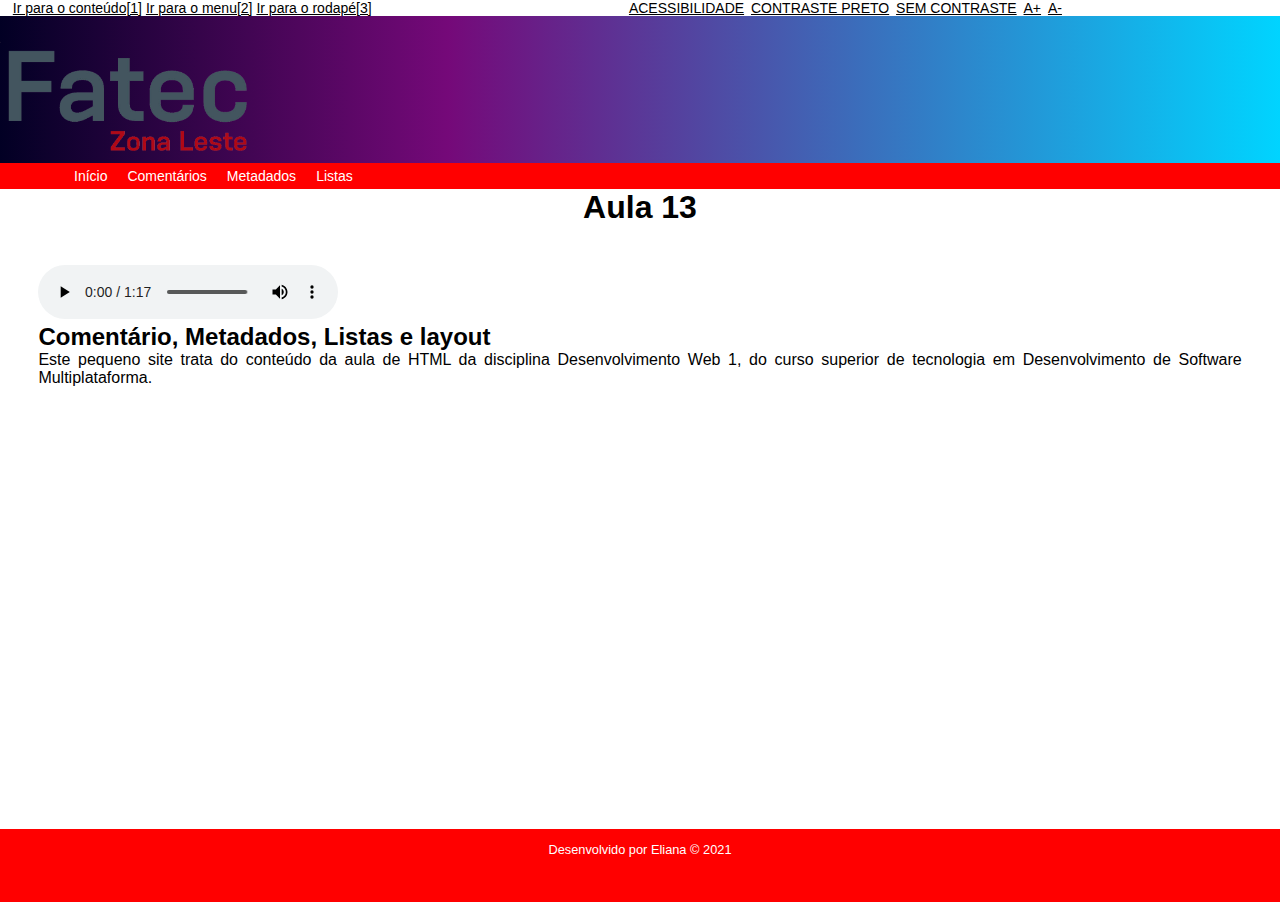
<file: index.html>
<!DOCTYPE html>
<html lang="pt-br">
<!--idioma princinpal da pagina-->

<head>
    <!-- Metadados  -->
    <meta charset="UTF-8">
    <meta http-equiv="X-UA-Compatible" content="IE=edge">
    <meta name="viewport" content="width=device-width, initial-scale=1.0">
    <meta name="description" content="Aula comentários, metadados,listas e layout">
    <meta name="keywords" content="HTML, Comentários,Listas ,Layout,elementos semanticos">
    <link rel="stylesheet" type="text/css" href="style.css">
    <link rel="icon" href="favicon.ico" type="image/x-icon">
    <meta name="author" content="Eliana">
    <title>Aula 5 </title>
</head>

<body>
    <header id="topo">
        <div id="acessibilidade">
            <ul id="atalhos">
                <li><a href="#conteudo" accesskey="1" title="Ir diretamente para o conteúdo">Ir para o conteúdo[1]</a>
                </li>
                <li><a href="#menu" accesskey="2" title="Ir diretamente para o menu">Ir para o menu[2]</a></li>
                <li><a href="#rodape" accesskey="3" title="Ir diretamente para o rodapé">Ir para o rodapé[3]</a></li>

                <li id="pgacess"><a href="acessibilidade.html"
                        title="Ir para a página de acessibilidade ">ACESSIBILIDADE</a></li>
                <li class="contraste"><a href="javascrpit:void(0);" id="contraste">CONTRASTE PRETO</a></li>
                <li class="contraste"><a href="javascrpit:void(0);" id="sem contraste">SEM CONTRASTE</a></li>
                <li class="fonte"><a href="javascrpit:void(0);" id="aumentar">A+</a></li>
                <li class="fonte"><a href="javascrpit:void(0);" id="diminuir">A-</a></li>
            </ul>
        </div>
        <img id="logo" src="imagem/FATEC_ZONA_LESTE.png"
            alt="imagem com a palavra fatec em cinza e a expressao Zona leste em vermelho">
        <nav>
            <label for="bt_menu"><img src="imagem/ffffffffffffffff.png" alt="menu"></label>
            <input type="checkbox" id="bt_menu">
            <ul id="menu">
                <li><a href="index.html">Início</a></li>
                <li><a href="comentarios.html">Comentários</a></li>
                <li><a href="metadados.html">Metadados</a></li>
                <li><a href="javascript:void(0);">Listas</a>
                    <!--poderia colocar "#"-->

                    <ul id="menu">
                        <li><a href="lista_ordenada.html">Lista Ordenada</a></li>
                        <li><a href="lista_nao_ordenada.html">Lista não ordenada</a></li>
                        <li><a href="layout.html">Layout</a></li>
                        <li><a href="contato2.html">Contato</a></li>
                    </ul>
            </ul>

        </nav>
        <div vw class="enabled">
            <div vw-access-button class="active"></div>
            <div vw-plugin-wrapper>
                <div class="vw-plugin-top-wrapper"></div>
            </div>
        </div>
        <script src="https://vlibras.gov.br/app/vlibras-plugin.js"></script>
        <script>
            new window.VLibras.Widget('https://vlibras.gov.br/app');
        </script>
    </header>
    <main id="conteudo">
        <!-- <main id="principal"> -->
        <!--Conteúdo principal da página-->
        <h1 id="esp">Aula 13</h1>
        <section>
            <audio controls>
                <source src="audio/index.mp4" type="audio/mp3">
                Este navegador não suporta o elemento audio ou o formato de arquivo utilizado.
            </audio>
            <h2>Comentário, Metadados, Listas e layout</h2>
            <p>Este pequeno site trata do conteúdo da aula de HTML da disciplina Desenvolvimento Web 1, do curso
                superior de tecnologia em Desenvolvimento de Software Multiplataforma.</p>

            <iframe src="https://www.youtube.com/embed/jl7Ay0U2Jhw" title="YouTube video player" frameborder="0"
                allow="accelerometer; autoplay; clipboard-write; encrypted-media; gyroscope; picture-in-picture"
                allowfullscreen></iframe>
        </section>
    </main>
    <footer id="rodape">
        <!--Rodapé da pagina-->
        <p>Desenvolvido por Eliana &copy; 2021</p>
    </footer>

</body>

</html>
</file>
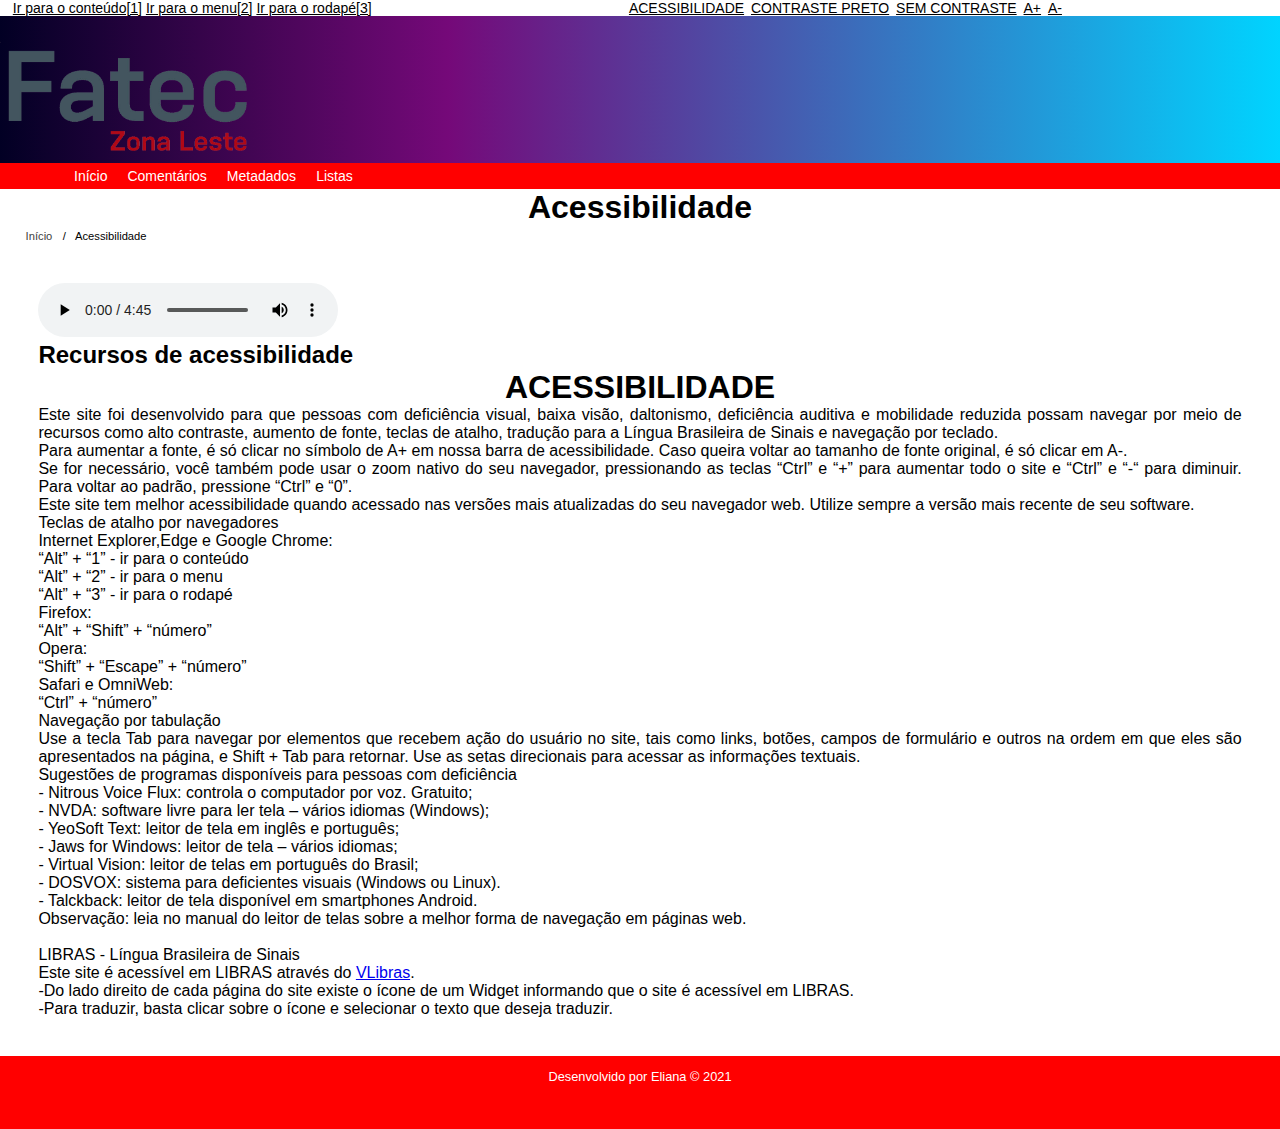
<file: acessibilidade.html>
<!DOCTYPE html>
<html lang="pt-br">
<!--idioma princinpal da pagina-->

<head>
    <!-- Metadados  -->
    <meta charset="UTF-8">
    <meta http-equiv="X-UA-Compatible" content="IE=edge">
    <meta name="viewport" content="width=device-width, initial-scale=1.0">
    <meta name="description" content="Aula comentários, metadados,listas e layout">
    <meta name="keywords" content="HTML, Comentários,Listas ,Layout,elementos semanticos">
    <link rel="stylesheet" type="text/css" href="style.css">
    <link rel="icon" href="favicon.ico" type="image/x-icon">
    <meta name="author" content="Eliana">
    <title>Acessibilidade</title>
</head>

<body>
    <header>
        <div id="acessibilidade">
            <ul id="atalhos">
                <li><a href="#conteudo" accesskey="1" title="Ir diretamente para o conteúdo">Ir para o conteúdo[1]</a>
                </li>
                <li><a href="#menu" accesskey="2" title="Ir diretamente para o menu">Ir para o menu[2]</a></li>
                <li><a href="#rodape" accesskey="3" title="Ir diretamente para o rodapé">Ir para o rodapé[3]</a></li>


                <li id="pgacess"><a href="acessibilidade.html"
                        title="Ir para a página de acessibilidade ">ACESSIBILIDADE</a></li>
                <li class="contraste"><a href="javascrpit:void(0);" id="contraste">CONTRASTE PRETO</a></li>
                <li class="contraste"><a href="javascrpit:void(0);" id="sem contraste">SEM CONTRASTE</a></li>
                <li class="fonte"><a href="javascrpit:void(0);" id="aumentar">A+</a></li>
                <li class="fonte"><a href="javascrpit:void(0);" id="diminuir">A-</a></li>
            </ul>
        </div>
        <img id="logo" src="imagem/FATEC_ZONA_LESTE.png"
            alt="imagem com a palavra fatec em cinza e a expressao Zona leste em vermelho">
        <nav>

            <ul id="menu">
                <li><a href="index.html">Início</a></li>
                <li><a href="comentarios.html">Comentários</a></li>
                <li><a href="metadados.html">Metadados</a></li>
                <li><a href="javascript:void(0);">Listas</a>
                    <!--poderia colocar "#"-->

                    <ul>
                        <li><a href="lista_ordenada.html">Lista Ordenada</a></li>
                        <li><a href="lista_nao_ordenada.html">Lista não ordenada</a></li>
                        <li><a href="layout.html">Layout</a></li>
                        <li><a href="contato2.html">Contato</a></li>
                    </ul>
            </ul>

        </nav>
        <div vw class="enabled">
            <div vw-access-button class="active"></div>
            <div vw-plugin-wrapper>
                <div class="vw-plugin-top-wrapper"></div>
            </div>
        </div>
        <script src="https://vlibras.gov.br/app/vlibras-plugin.js"></script>
        <script>
            new window.VLibras.Widget('https://vlibras.gov.br/app');
        </script>
    </header>
    <main id="conteudo">
        <!-- <main id="principal"> -->
        <!--Conteúdo principal da página-->
        <h1 id="esp">Acessibilidade</h1>
        <ul class="breadcrumb">
            <li><a href="index.html">Início</a></li>
            <li>Acessibilidade</li>
        </ul>
        <section>
            <audio controls>
                <source src="audio/acessibilidade.mp4" type="audio/mp3">
                Este navegador não suporta o elemento audio ou o formato de arquivo utilizado.
            </audio>
            <h2>Recursos de acessibilidade</h2>

            <h1>ACESSIBILIDADE</h1>

            <p>Este site foi desenvolvido para que pessoas com deficiência visual, baixa visão, daltonismo, deficiência
                auditiva e mobilidade reduzida possam navegar por meio de recursos como alto contraste, aumento de
                fonte, teclas de atalho, tradução para a Língua Brasileira de Sinais e navegação por teclado.</p>

            <p>Para aumentar a fonte, é só clicar no símbolo de A+ em nossa barra de acessibilidade. Caso queira voltar
                ao tamanho de fonte original, é só clicar em A-.</p>

            <p>Se for necessário, você também pode usar o zoom nativo do seu navegador, pressionando as teclas “Ctrl” e
                “+” para aumentar todo o site e “Ctrl” e “-“ para diminuir. Para voltar ao padrão, pressione “Ctrl” e
                “0”.</p>

            <p>Este site tem melhor acessibilidade quando acessado nas versões mais atualizadas do seu navegador web.
                Utilize sempre a versão mais recente de seu software.</p>

            <p>Teclas de atalho por navegadores</p>
            <p>Internet Explorer,Edge e Google Chrome:</p>

            <p>“Alt” + “1” - ir para o conteúdo</p>
            <p>“Alt” + “2” - ir para o menu</p>
            <p>“Alt” + “3” - ir para o rodapé</p>
            <p>Firefox:</p>

            <p>“Alt” + “Shift” + “número”</p>
            <p>Opera:</p>

            <p>“Shift” + “Escape” + “número”</p>
            <p>Safari e OmniWeb:</p>

            <p>“Ctrl” + “número”</p>
            <p>Navegação por tabulação</p>
            <p>Use a tecla Tab para navegar por elementos que recebem ação do usuário no site, tais como links, botões,
                campos de formulário e outros na ordem em que eles são apresentados na página, e Shift + Tab para
                retornar. Use as setas direcionais para acessar as informações textuais.</p>

            <p>Sugestões de programas disponíveis para pessoas com deficiência</p>
            <p>- Nitrous Voice Flux: controla o computador por voz. Gratuito;</p>
            <p>- NVDA: software livre para ler tela – vários idiomas (Windows);</p>
            <p>- YeoSoft Text: leitor de tela em inglês e português;</p>
            <p>- Jaws for Windows: leitor de tela – vários idiomas;</p>
            <p>- Virtual Vision: leitor de telas em português do Brasil;</p>
            <p>- DOSVOX: sistema para deficientes visuais (Windows ou Linux).</p>
            <p>- Talckback: leitor de tela disponível em smartphones Android.</p>
            <p>Observação: leia no manual do leitor de telas sobre a melhor forma de navegação em páginas web.</p><br>

            <p>LIBRAS - Língua Brasileira de Sinais</p>
            <p>Este site é acessível em LIBRAS através do <a href="http://www.vlibras.gov.br/"
                    target="_blank">VLibras</a>.</p>
            <p>-Do lado direito de cada página do site existe o ícone de um Widget informando que o site é acessível em
                LIBRAS.</p>
            <p>-Para traduzir, basta clicar sobre o ícone e selecionar o texto que deseja traduzir.</p>
        </section>
    </main>
    <footer id="rodape">
        <!--Rodapé da pagina-->
        <p>Desenvolvido por Eliana &copy; 2021</p>
    </footer>

</body>

</html>
</file>
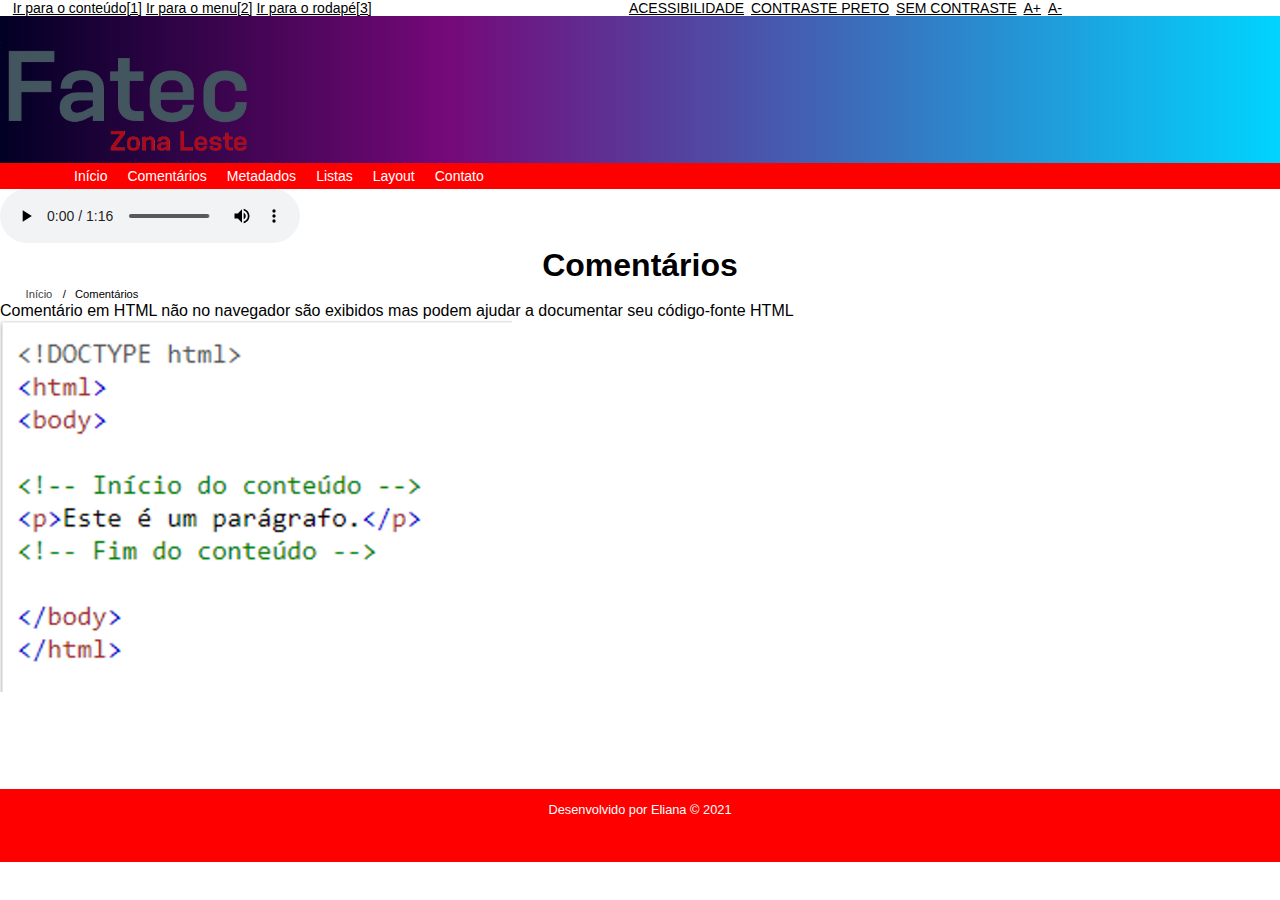
<file: comentarios.html>
<!DOCTYPE html>
<html lang="en">

<head>
    <meta charset="UTF-8">
    <meta http-equiv="X-UA-Compatible" content="IE=edge">
    <meta name="viewport" content="width=device-width, initial-scale=1.0">
    <meta name="description" content="Aula comentários, metadados,listas e layout">
    <meta name="keywords" content="HTML, Comentários,Listas ,Layout,elementos semanticos">
    <link rel="stylesheet" type="text/css" href="style.css">
    <link rel="icon" href="favicon.ico" type="image/x-icon">
    <meta name="author" content="Eliana">
    <title>Aula 5 </title>
</head>

<body>
    <header> <div id="acessibilidade">
        <ul id="atalhos">
            <li><a href="#conteudo" accesskey="1" title="Ir diretamente para o conteúdo">Ir para o conteúdo[1]</a></li>
            <li><a href="#menu" accesskey="2" title="Ir diretamente para o menu">Ir para o menu[2]</a></li>
            <li><a href="#rodape" accesskey="3" title="Ir diretamente para o rodapé">Ir para o rodapé[3]</a></li>
       

        <li id="pgacess"><a href="acessibilidade.html" title="Ir para a página de acessibilidade ">ACESSIBILIDADE</a></li>
        <li class="contraste"><a href="javascrpit:void(0);" id="contraste">CONTRASTE PRETO</a></li>
        <li class="contraste"><a href="javascrpit:void(0);" id="sem contraste">SEM CONTRASTE</a></li>
        <li class="fonte"><a href="javascrpit:void(0);" id="aumentar">A+</a></li>
        <li class="fonte"><a href="javascrpit:void(0);" id="diminuir">A-</a></li>
    </ul>
    </div>
        <img id="logo" src="imagem/FATEC_ZONA_LESTE.png"
            alt="imagem com a palavra fatec em cinza e a expressao Zona leste em vermelho">
        <nav>
            <ul id="menu">
                <li><a href="index.html">Início</a></li>
                <li><a href="comentarios.html">Comentários</a></li>
                <li><a href="metadados.html">Metadados</a></li>
                <li><a href="javascript:void(0);">Listas</a>
                    <!--poderia coloar "#"-->
                    <ul>
                        <li><a href="lista_ordenada.html">Lista Ordenada</a></li>
                        <li><a href="lista_nao_ordenada.html">Lista não ordenada</a></li>
                    </ul>

                <li><a href="layout.html">Layout</a></li>
                <li><a href="contato2.html">Contato</a></li>
            </ul>
        </nav>
        <div vw class="enabled">
            <div vw-access-button class="active"></div>
            <div vw-plugin-wrapper>
                <div class="vw-plugin-top-wrapper"></div>
            </div>
        </div>
        <script src="https://vlibras.gov.br/app/vlibras-plugin.js"></script>
        <script>
            new window.VLibras.Widget('https://vlibras.gov.br/app');
        </script>
    </header>
    <main id="conteudo">
        <audio controls>
            <source src="audio/comentario.mp4" type="audio/mp3">
            Este navegador não suporta o elemento audio ou o formato de arquivo utilizado.
        </audio>
        <!--Conteúdo principal da página-->
        <h1>Comentários</h1>
        <ul class="breadcrumb">
            <li><a href="index.html">Início</a></li>
            <li>Comentários</li>
        </ul>
        <p>Comentário em HTML não no navegador são exibidos mas podem ajudar a documentar seu código-fonte HTML </p>
        <img id="imagem" src="imagem/comentarios.png" alt="imagem  com conteúdo explicativos sobre tags de comentários HTML">
    </main>
    <footer id="rodape">
        <footer>
            <!--Rodapé da pagina-->
            <p>Desenvolvido por Eliana &copy; 2021</p>
        </footer>
</body>

</html>
</file>
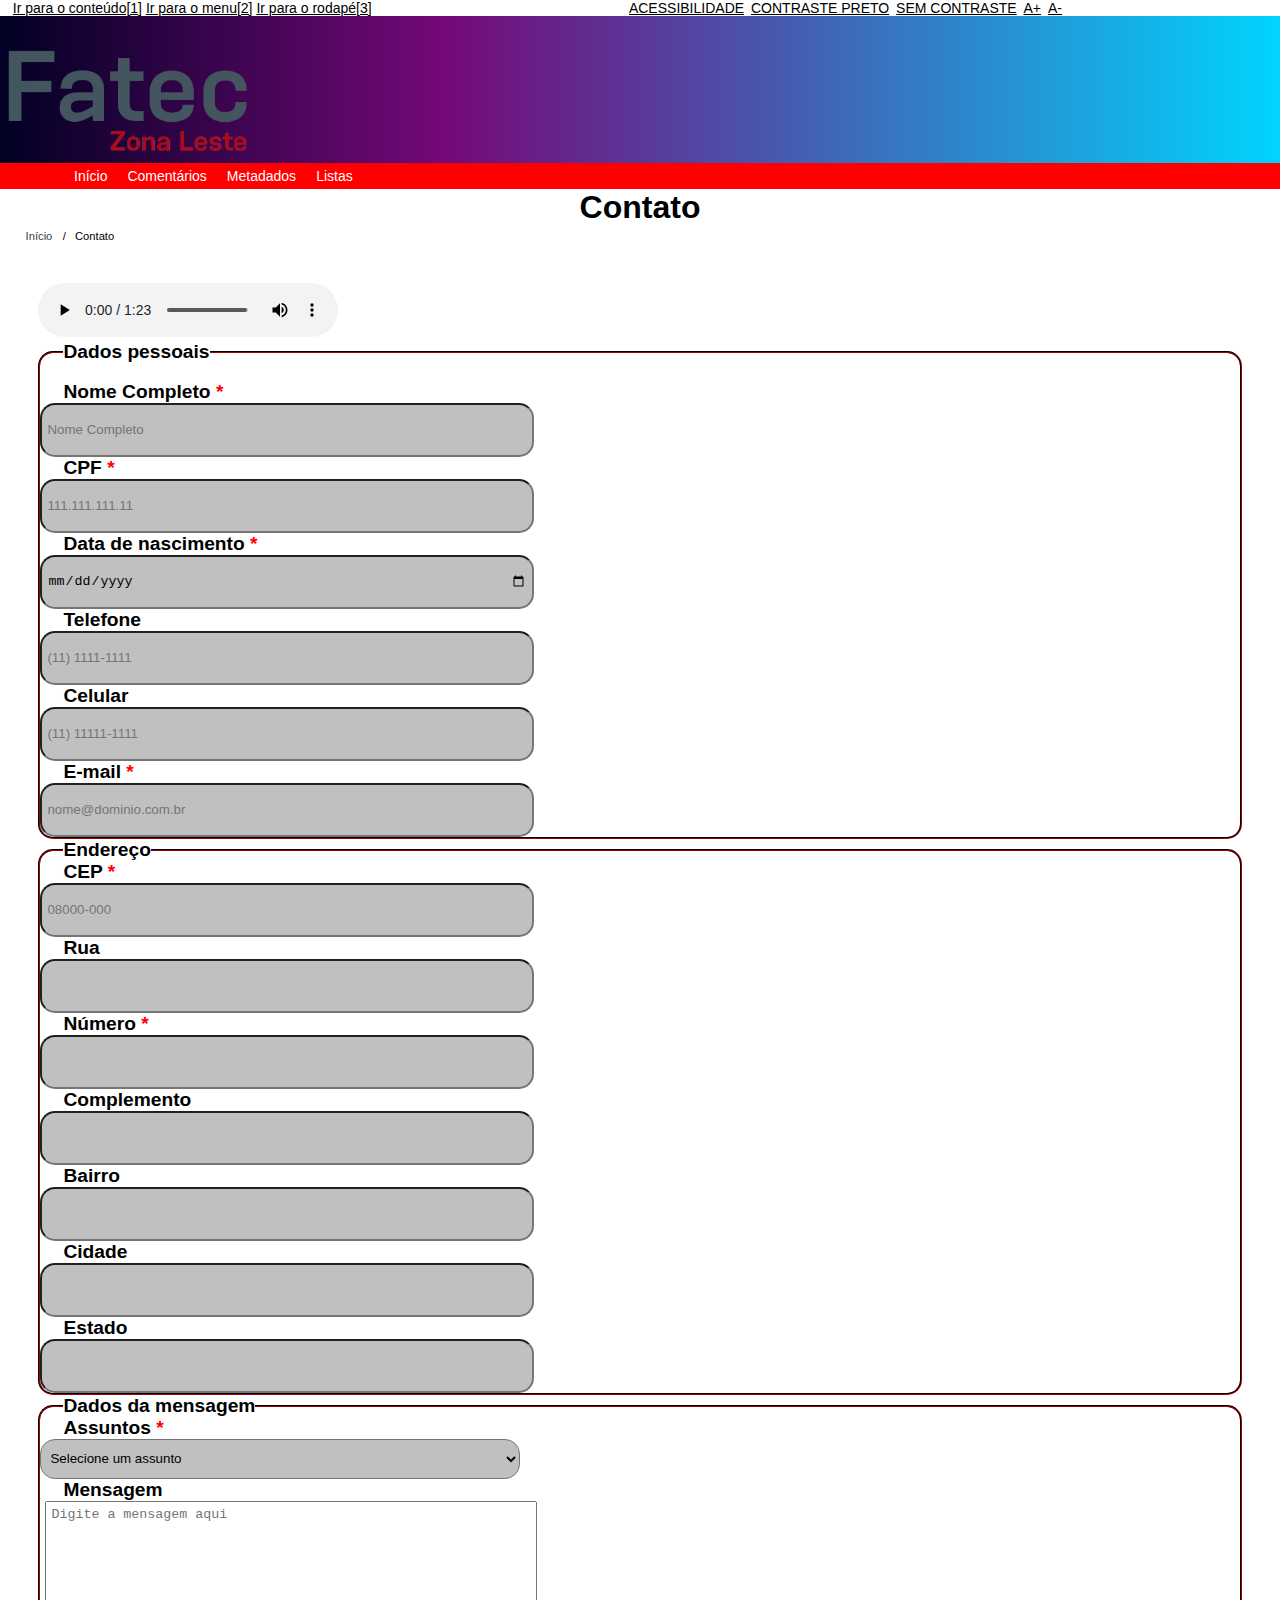
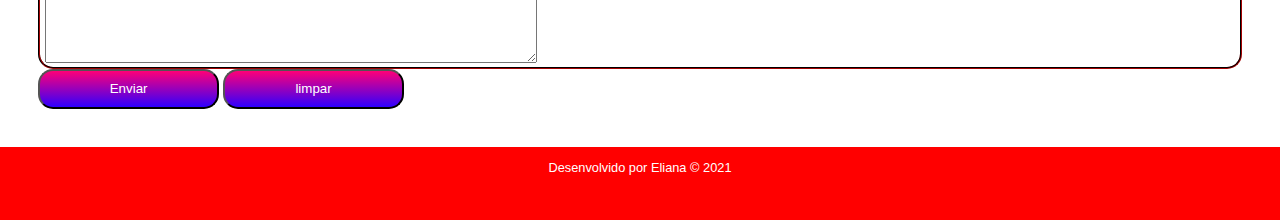
<file: contato2.html>
<!DOCTYPE html>
<html lang="pt-br">
<!--idioma princinpal da pagina-->

<head>
    <!-- Metadados  -->
    <meta charset="UTF-8">
    <meta http-equiv="X-UA-Compatible" content="IE=edge">
    <meta name="viewport" content="width=device-width, initial-scale=1.0">
    <meta name="description" content="Aula comentários, metadados,listas e layout">
    <meta name="keywords" content="HTML, Comentários,Listas ,Layout,elementos semanticos">
    <link rel="stylesheet" type="text/css" href="style.css">
    <link rel="icon" href="./imagem/favicon.ico" type="image/x-icon">
    <meta name="author" content="Eliana">
    <title>Aula 8 </title>
</head>

<body>
    <header>
        <div id="acessibilidade">
            <ul id="atalhos">
                <li><a href="#conteudo" accesskey="1" title="Ir diretamente para o conteúdo">Ir para o conteúdo[1]</a></li>
                <li><a href="#menu" accesskey="2" title="Ir diretamente para o menu">Ir para o menu[2]</a></li>
                <li><a href="#rodape" accesskey="3" title="Ir diretamente para o rodapé">Ir para o rodapé[3]</a></li>
           

            <li id="pgacess"><a href="acessibilidade.html" title="Ir para a página de acessibilidade ">ACESSIBILIDADE</a></li>
            <li class="contraste"><a href="javascrpit:void(0);" id="contraste">CONTRASTE PRETO</a></li>
            <li class="contraste"><a href="javascrpit:void(0);" id="sem contraste">SEM CONTRASTE</a></li>
            <li class="fonte"><a href="javascrpit:void(0);" id="aumentar">A+</a></li>
            <li class="fonte"><a href="javascrpit:void(0);" id="diminuir">A-</a></li>
        </ul>
        </div>
        <img id="logo" src="imagem/FATEC_ZONA_LESTE.png"
            alt="imagem com a palavra fatec em cinza e a expressao Zona leste em vermelho">
        <nav>

            <ul id="menu">
                <li><a href="index.html">Início</a></li>
                <li><a href="comentarios.html">Comentários</a></li>
                <li><a href="metadados.html">Metadados</a></li>
                <li><a href="javascript:void(0);">Listas</a>
                    <!--poderia colocar "#"-->

                    <ul>
                        <li><a href="lista_ordenada.html">Lista Ordenada</a></li>
                        <li><a href="lista_nao_ordenada.html">Lista não ordenada</a></li>
                        <li><a href="layout.html">Layout</a></li>
                        <li><a href="contato2.html">Contato</a></li>
                    </ul>
            </ul>

        </nav>
        <div vw class="enabled">
            <div vw-access-button class="active"></div>
            <div vw-plugin-wrapper>
                <div class="vw-plugin-top-wrapper"></div>
            </div>
        </div>
        <script src="https://vlibras.gov.br/app/vlibras-plugin.js"></script>
        <script>
            new window.VLibras.Widget('https://vlibras.gov.br/app');
        </script>
    </header>
    <main id="conteudo">
        <!-- <main id="principal"> -->
        <!--Conteúdo principal da página-->
        <h1 id="esp">Contato</h1>
        <ul class="breadcrumb">
            <li><a href="index.html">Início</a></li>
            <li>Contato</li>
        </ul>

        <section>
            <audio controls>
                <source src="audio/contato.mp4" type="audio/mp3">
                Este navegador não suporta o elemento audio ou o formato de arquivo utilizado.
            </audio>
            <form name="contato" id="contato" method="POST">
                <fieldset>
                    <legend>Dados pessoais </legend><br>
                    <label for="nome" class="required">Nome Completo </label><br>
                    <input type="text" name="nome" id="nome" required placeholder="Nome Completo"><br>
                    <label for="cpf" class="required">CPF</label><br>
                    <input type="text" name="cpf" id="cpf" required placeholder="111.111.111.11"><br>
                    <label for="date" class="required">Data de nascimento</label><br>
                    <input type="date" name="data" id="data" required><br>
                    <label for="telefone">Telefone</label><br>
                    <input type="tel" name="telefone" id="telefone" placeholder="(11) 1111-1111"><br>
                    <label for="celular">Celular</label><br>
                    <input type="tel" name="celular" id="celular" placeholder="(11) 11111-1111"><br>
                    <label for="email" class="required">E-mail</label><br>
                    <input type="email" name="email" id="email" required placeholder="nome@dominio.com.br"><br>
                </fieldset>
                <fieldset>
                    <legend>Endereço</legend>
                    <label for="cep" class="required">CEP</label><br>
                    <input type="text" name="cep" id="cep" required placeholder="08000-000"><br>
                    <label for="rua">Rua</label><br>
                    <input type="text" name="rua" id="rua"><br>
                    <label for="numero" class="required">Número</label><br>
                    <input type="number" name="numero" id="numero" required><br>
                    <label for="numero">Complemento</label><br>
                    <input type="number" name="Complemento" id="Complemento"><br>
                    <label for="bairro">Bairro</label><br>
                    <input type="text" name="bairro" id="bairro"><br>
                    <label for="cidade">Cidade</label><br>
                    <input type="text" name="cidade" id="cidade"><br>
                    <label for="estado">Estado</label><br>
                    <input type="text" name="estado" id="estado"><br>
                </fieldset>
                <fieldset>
                    <legend>Dados da mensagem</legend>
                    <label for="assunt"class="required">Assuntos</label><br>
                    <select name="assunto" id="assunto" required>
                        <option value="" selected disabled> Selecione um assunto</option>
                        <option value="Dúvida">Dúvida</option>
                        <option value="Elogio">Elogio</option>
                        <option value="Reclamação">Reclamação</option>
                    </select><br>
                    <label for="mensagem">Mensagem</label><br>
                    <textarea name="mensagem" id="mensagem" placeholder="Digite a mensagem aqui" rows="10"
                        cols="50"></textarea>
                </fieldset>
                <input type="submit" name="enviar" id="enviar" value="Enviar">
                <input type="reset" name="limpar" id="limpar" value="limpar">

            </form>
        </section>

    </main>
    <footer id="rodape">
        <!--Rodapé da pagina-->
        <p>Desenvolvido por Eliana &copy; 2021</p>
    </footer>

</body>

</html>
</file>
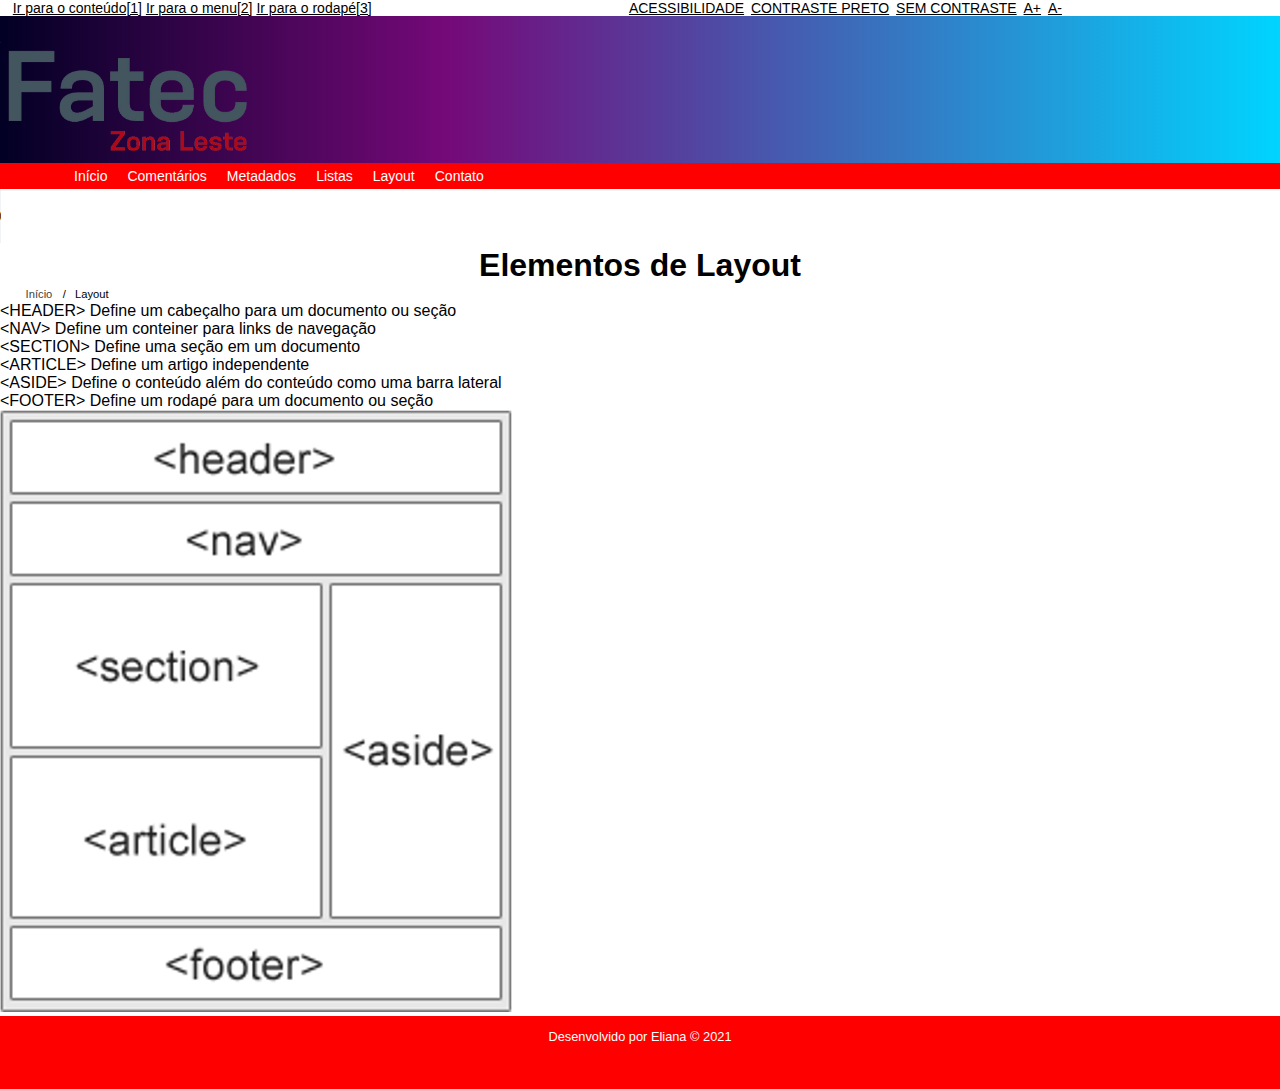
<file: layout.html>
<!DOCTYPE html>
<html lang="en">

<head>
    <meta charset="UTF-8">
    <meta http-equiv="X-UA-Compatible" content="IE=edge">
    <meta name="viewport" content="width=device-width, initial-scale=1.0">
    <meta name="description" content="Aula comentários, metadados,listas e layout">
    <meta name="keywords" content="HTML, Comentários,Listas ,Layout,elementos semanticos">
    <link rel="stylesheet" type="text/css" href="style.css">
    <link rel="icon" href="favicon.ico" type="image/x-icon">
    <meta name="author" content="Eliana">
    <title>Aula 5 </title>
</head>

<body>
    <header>
        <div id="acessibilidade">
            <ul id="atalhos">
                <li><a href="#conteudo" accesskey="1" title="Ir diretamente para o conteúdo">Ir para o conteúdo[1]</a></li>
                <li><a href="#menu" accesskey="2" title="Ir diretamente para o menu">Ir para o menu[2]</a></li>
                <li><a href="#rodape" accesskey="3" title="Ir diretamente para o rodapé">Ir para o rodapé[3]</a></li>
           

            <li id="pgacess"><a href="acessibilidade.html" title="Ir para a página de acessibilidade ">ACESSIBILIDADE</a></li>
            <li class="contraste"><a href="javascrpit:void(0);" id="contraste">CONTRASTE PRETO</a></li>
            <li class="contraste"><a href="javascrpit:void(0);" id="sem contraste">SEM CONTRASTE</a></li>
            <li class="fonte"><a href="javascrpit:void(0);" id="aumentar">A+</a></li>
            <li class="fonte"><a href="javascrpit:void(0);" id="diminuir">A-</a></li>
        </ul>
        </div>
        <img id="logo" src="imagem/FATEC_ZONA_LESTE.png"
            alt="imagem com a palavra fatec em cinza e a expressao Zona leste em vermelho">
        <nav>
            <ul id="menu">
                <li><a href="index.html">Início</a></li>
                <li><a href="comentarios.html">Comentários</a></li>
                <li><a href="metadados.html">Metadados</a></li>
                <li><a href="javascript:void(0);">Listas</a>
                    <!--poderia colocar "#"-->
                    <ul>
                        <li><a href="lista_ordenada.html">Lista Ordenada</a></li>
                        <li><a href="lista_nao_ordenada.html">Lista não ordenada</a></li>
                    </ul>

                <li><a href="layout.html">Layout</a></li>
                <li><a href="contato2.html">Contato</a></li>
            </ul>
        </nav>
        <div vw class="enabled">
            <div vw-access-button class="active"></div>
            <div vw-plugin-wrapper>
                <div class="vw-plugin-top-wrapper"></div>
            </div>
        </div>
        <script src="https://vlibras.gov.br/app/vlibras-plugin.js"></script>
        <script>
            new window.VLibras.Widget('https://vlibras.gov.br/app');
        </script>
    </header>
    <main id="conteudo">
        <audio controls>
            <source src="audio/pagina_layout.mp4" type="audio/mp3">
            Este navegador não suporta o elemento audio ou o formato de arquivo utilizado.
        </audio>
        <!--Conteúdo principal da página-->
        <h1>Elementos de Layout</h1>
        <ul class="breadcrumb">
            <li><a href="index.html">Início</a></li>
            <li>Layout</li>
        </ul>
        <p>&lt;HEADER&gt; Define um cabeçalho para um documento ou seção</p>
        <p>&lt;NAV&gt; Define um conteiner para links de navegação</p>
        <p>&lt;SECTION&gt; Define uma seção em um documento</p>
        <p>&lt;ARTICLE&gt; Define um artigo independente</p>
        <p>&lt;ASIDE&gt; Define o conteúdo além do conteúdo como uma barra lateral</p>
        <p>&lt;FOOTER&gt; Define um rodapé para um documento ou seção </p>


        <img id="imagem" src="imagem/layout.png" alt="imagem  com conteúdo explicativos sobre layout em  HTML">
    </main>
    <footer id="rodape">
        <!--Rodapé da pagina-->
        <p>Desenvolvido por Eliana &copy; 2021</p>
    </footer>
</body>

</html>
</file>
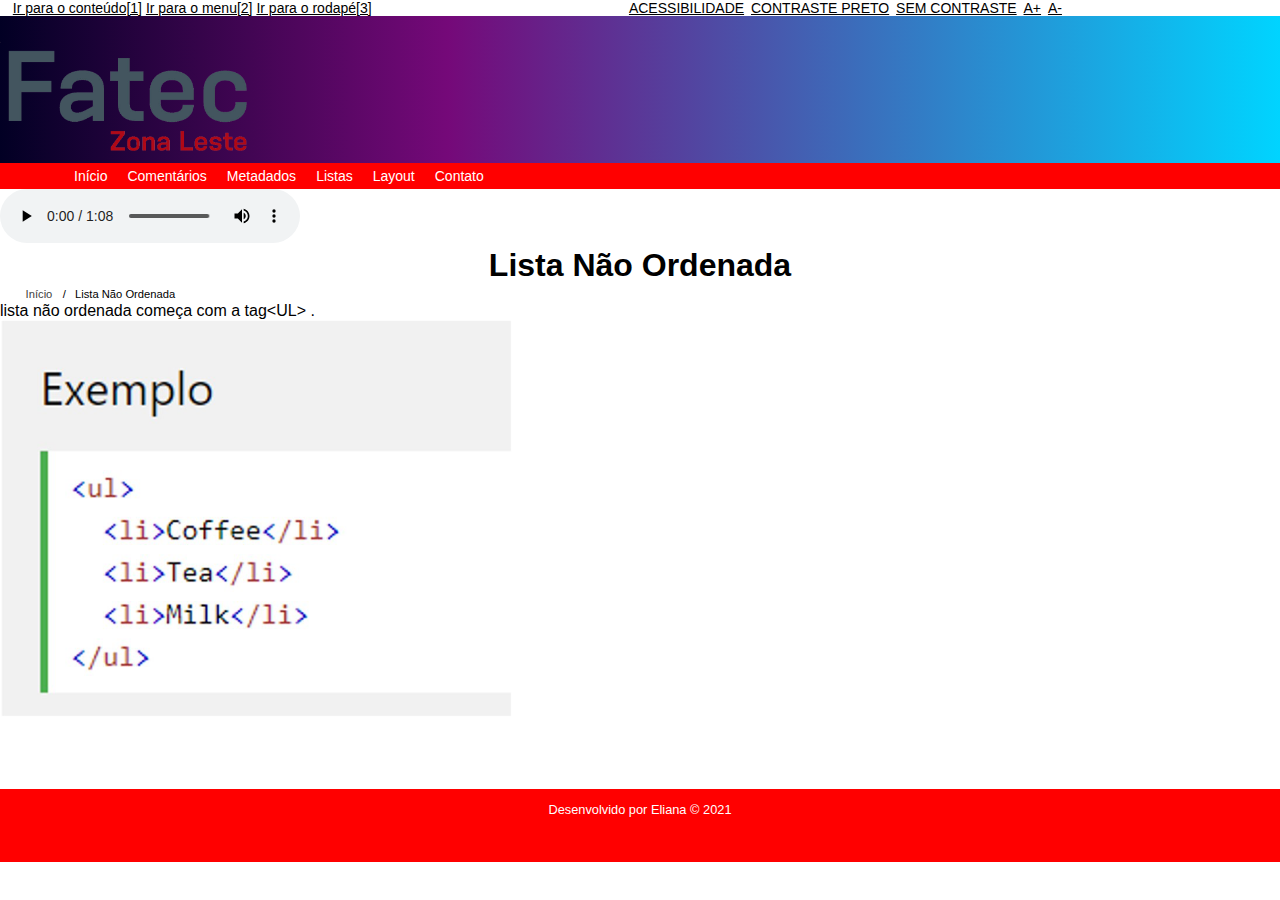
<file: lista_nao_ordenada.html>
<!DOCTYPE html>
<html lang="en">

<head>
    <meta charset="UTF-8">
    <meta http-equiv="X-UA-Compatible" content="IE=edge">
    <meta name="viewport" content="width=device-width, initial-scale=1.0">
    <meta name="description" content="Aula comentários, metadados,listas e layout">
    <meta name="keywords" content="HTML, Comentários,Listas ,Layout,elementos semanticos">
    <link rel="stylesheet" type="text/css" href="style.css">
    <link rel="icon" href="favicon.ico" type="image/x-icon">
    <meta name="author" content="Eliana">
    <title>Aula 5 </title>
</head>

<body>
    <header>
        <div id="acessibilidade">
            <ul id="atalhos">
                <li><a href="#conteudo" accesskey="1" title="Ir diretamente para o conteúdo">Ir para o conteúdo[1]</a></li>
                <li><a href="#menu" accesskey="2" title="Ir diretamente para o menu">Ir para o menu[2]</a></li>
                <li><a href="#rodape" accesskey="3" title="Ir diretamente para o rodapé">Ir para o rodapé[3]</a></li>
           

            <li id="pgacess"><a href="acessibilidade.html" title="Ir para a página de acessibilidade ">ACESSIBILIDADE</a></li>
            <li class="contraste"><a href="javascrpit:void(0);" id="contraste">CONTRASTE PRETO</a></li>
            <li class="contraste"><a href="javascrpit:void(0);" id="sem contraste">SEM CONTRASTE</a></li>
            <li class="fonte"><a href="javascrpit:void(0);" id="aumentar">A+</a></li>
            <li class="fonte"><a href="javascrpit:void(0);" id="diminuir">A-</a></li>
        </ul>
        </div>
        <img id="logo" src="imagem/FATEC_ZONA_LESTE.png"
            alt="imagem com a palavra fatec em cinza e a expressao Zona leste em vermelho">
        <nav>
            <ul id="menu">
                <li><a href="index.html">Início</a></li>
                <li><a href="comentarios.html">Comentários</a></li>
                <li><a href="metadados.html">Metadados</a></li>
                <li><a href="javascript:void(0);">Listas</a>
                <!--poderia coloar "#"-->
                <ul>
                    <li><a href="lista_ordenada.html">Lista Ordenada</a></li>
                    <li><a href="lista_nao_ordenada.html">Lista não ordenada</a></li>
                </ul>
                
                <li><a href="layout.html">Layout</a></li>
                <li><a href="contato2.html">Contato</a></li>
            </ul>
        </nav>
        <div vw class="enabled">
            <div vw-access-button class="active"></div>
            <div vw-plugin-wrapper>
                <div class="vw-plugin-top-wrapper"></div>
            </div>
        </div>
        <script src="https://vlibras.gov.br/app/vlibras-plugin.js"></script>
        <script>
            new window.VLibras.Widget('https://vlibras.gov.br/app');
        </script>
    </header>
    <main id="conteudo">
        <audio controls>
            <source src="audio/lista_nao_ordenada.mp4" type="audio/mp3">
            Este navegador não suporta o elemento audio ou o formato de arquivo utilizado.
        </audio>
        <!--Conteúdo principal da página-->
        <h1>Lista Não Ordenada</h1>
        <ul class="breadcrumb">
            <li><a href="index.html">Início</a></li>
            <li>Lista Não Ordenada</li>
        </ul>
        <p>lista não ordenada começa com a tag&lt;UL&gt; .</p>
        <img id="imagem" src="imagem/ul.png" alt="imagem  com conteúdo explicativos sobre lista não  ordenada em  HTML">
    </main>
    <footer id="rodape">
        <!--Rodapé da pagina-->
        <p>Desenvolvido por Eliana &copy; 2021</p>
    </footer>
</body>

</html>
</file>
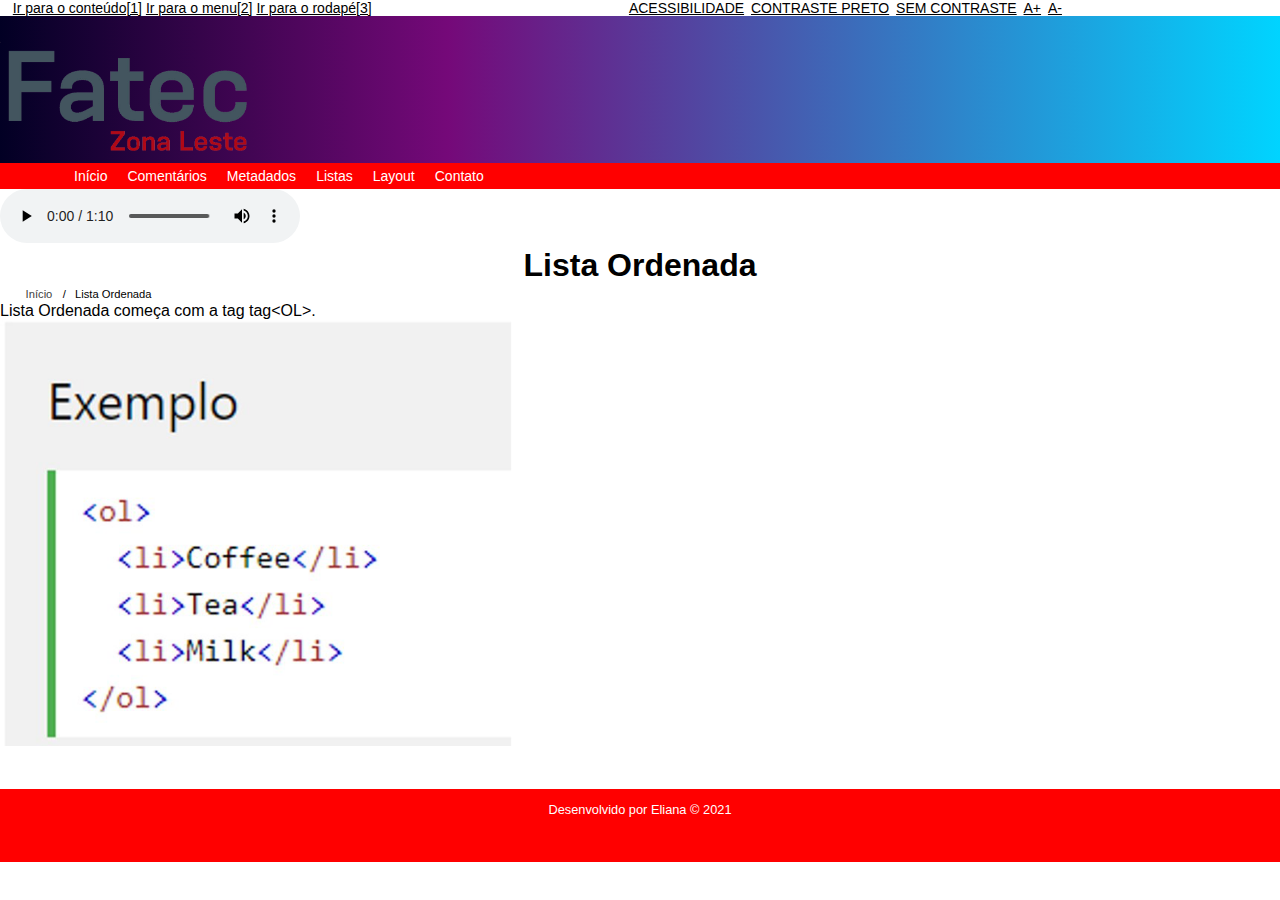
<file: lista_ordenada.html>
<!DOCTYPE html>
<html lang="en">

<head>
    <meta charset="UTF-8">
    <meta http-equiv="X-UA-Compatible" content="IE=edge">
    <meta name="viewport" content="width=device-width, initial-scale=1.0">
    <meta name="description" content="Aula comentários, metadados,listas e layout">
    <meta name="keywords" content="HTML, Comentários,Listas ,Layout,elementos semanticos">
    <link rel="stylesheet" type="text/css" href="style.css">
    <link rel="icon" href="favicon.ico" type="image/x-icon">
    <meta name="author" content="Eliana">
    <title>Aula 5 </title>
</head>

<body>
    <header>
        <div id="acessibilidade">
            <ul id="atalhos">
                <li><a href="#conteudo" accesskey="1" title="Ir diretamente para o conteúdo">Ir para o conteúdo[1]</a></li>
                <li><a href="#menu" accesskey="2" title="Ir diretamente para o menu">Ir para o menu[2]</a></li>
                <li><a href="#rodape" accesskey="3" title="Ir diretamente para o rodapé">Ir para o rodapé[3]</a></li>
           

            <li id="pgacess"><a href="acessibilidade.html" title="Ir para a página de acessibilidade ">ACESSIBILIDADE</a></li>
            <li class="contraste"><a href="javascrpit:void(0);" id="contraste">CONTRASTE PRETO</a></li>
            <li class="contraste"><a href="javascrpit:void(0);" id="sem contraste">SEM CONTRASTE</a></li>
            <li class="fonte"><a href="javascrpit:void(0);" id="aumentar">A+</a></li>
            <li class="fonte"><a href="javascrpit:void(0);" id="diminuir">A-</a></li>
        </ul>
        </div>
        <img id="logo" src="imagem/FATEC_ZONA_LESTE.png"
            alt="imagem com a palavra fatec em cinza e a expressao Zona leste em vermelho">
        <nav>
            <ul id="menu">
                <li><a href="index.html">Início</a></li>
                <li><a href="comentarios.html">Comentários</a></li>
                <li><a href="metadados.html">Metadados</a></li>
                <li><a href="javascript:void(0);">Listas</a>
                    <!--poderia coloar "#"-->
                    <ul>
                        <li><a href="lista_ordenada.html">Lista Ordenada</a></li>
                        <li><a href="lista_nao_ordenada.html">Lista não ordenada</a></li>
                    </ul>

                <li><a href="layout.html">Layout</a></li>
                <li><a href="contato2.html">Contato</a></li>
            </ul>
        </nav>
    </header>
    <div vw class="enabled">
        <div vw-access-button class="active"></div>
        <div vw-plugin-wrapper>
            <div class="vw-plugin-top-wrapper"></div>
        </div>
    </div>
    <script src="https://vlibras.gov.br/app/vlibras-plugin.js"></script>
    <script>
        new window.VLibras.Widget('https://vlibras.gov.br/app');
    </script>
    <main id="conteudo">
        <audio controls>
            <source src="audio/lista_ordenada.mp4" type="audio/mp3">
            Este navegador não suporta o elemento audio ou o formato de arquivo utilizado.
        </audio>
        <!--Conteúdo principal da página-->
        <h1>Lista Ordenada</h1>
        <ul class="breadcrumb">
            <li><a href="index.html">Início</a></li>
            <li>Lista Ordenada</li>
        </ul>
        <p>Lista Ordenada começa com a tag tag&lt;OL&gt;. </p>
        <img  id="imagem"src="imagem/ol.png" alt="imagem  com conteúdo explicativos sobre lista ordenada em  HTML">
    </main>
    <footer id="rodape">
        <!--Rodapé da pagina-->
        <p>Desenvolvido por Eliana &copy; 2021</p>
    </footer>
</body>

</html>
</file>
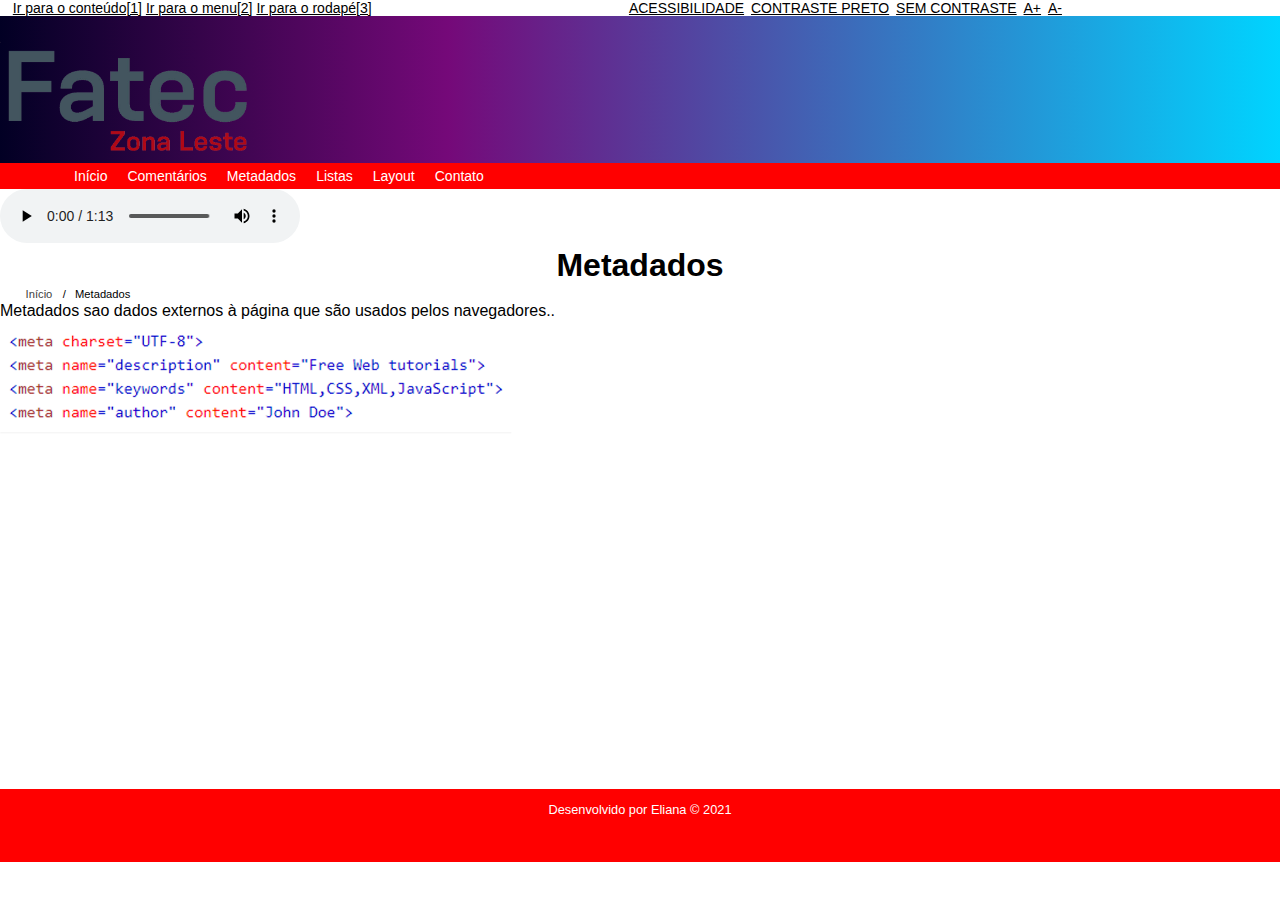
<file: metadados.html>
<!DOCTYPE html>
<html lang="en">

<head>
    <meta charset="UTF-8">
    <meta http-equiv="X-UA-Compatible" content="IE=edge">
    <meta name="viewport" content="width=device-width, initial-scale=1.0">
    <meta name="description" content="Aula comentários, metadados,listas e layout">
    <meta name="keywords" content="HTML, Comentários,Listas ,Layout,elementos semanticos">
    <link rel="stylesheet" type="text/css" href="style.css">
    <link rel="icon" href="favicon.ico" type="image/x-icon">
    <meta name="author" content="Eliana">
    <title>Aula 5 </title>
</head>

<body>
    <header>
        <div id="acessibilidade">
            <ul id="atalhos">
                <li><a href="#conteudo" accesskey="1" title="Ir diretamente para o conteúdo">Ir para o conteúdo[1]</a></li>
                <li><a href="#menu" accesskey="2" title="Ir diretamente para o menu">Ir para o menu[2]</a></li>
                <li><a href="#rodape" accesskey="3" title="Ir diretamente para o rodapé">Ir para o rodapé[3]</a></li>
           

            <li id="pgacess"><a href="acessibilidade.html" title="Ir para a página de acessibilidade ">ACESSIBILIDADE</a></li>
            <li class="contraste"><a href="javascrpit:void(0);" id="contraste">CONTRASTE PRETO</a></li>
            <li class="contraste"><a href="javascrpit:void(0);" id="sem contraste">SEM CONTRASTE</a></li>
            <li class="fonte"><a href="javascrpit:void(0);" id="aumentar">A+</a></li>
            <li class="fonte"><a href="javascrpit:void(0);" id="diminuir">A-</a></li>
        </ul>
        </div>
        <img id="logo" src="imagem/FATEC_ZONA_LESTE.png"
            alt="imagem com a palavra fatec em cinza e a expressao Zona leste em vermelho">
        <nav>
            <ul id="menu">
                <li><a href="index.html">Início</a></li>
                <li><a href="comentarios.html">Comentários</a></li>
                <li><a href="metadados.html">Metadados</a></li>
                <li><a href="javascript:void(0);">Listas</a>
                    <!--poderia coloar "#"-->
                    <ul>
                        <li><a href="lista_ordenada.html">Lista Ordenada</a></li>
                        <li><a href="lista_nao_ordenada.html">Lista não ordenada</a></li>
                    </ul>

                <li><a href="layout.html">Layout</a></li>
                <li><a href="contato2.html">Contato</a></li>
            </ul>
        </nav>
        <div vw class="enabled">
            <div vw-access-button class="active"></div>
            <div vw-plugin-wrapper>
                <div class="vw-plugin-top-wrapper"></div>
            </div>
        </div>
        <script src="https://vlibras.gov.br/app/vlibras-plugin.js"></script>
        <script>
            new window.VLibras.Widget('https://vlibras.gov.br/app');
        </script>
    </header>
    <main id="conteudo">
        <audio controls>
            <source src="audio/metadados.mp4" type="audio/mp3">
            Este navegador não suporta o elemento audio ou o formato de arquivo utilizado.
        </audio>
        <!--Conteúdo principal da página-->
        <h1>Metadados</h1>
        <ul class="breadcrumb">
            <li><a href="index.html">Início</a></li>
            <li>Metadados</li>
        </ul>
        <p>Metadados sao dados externos à página que são usados pelos navegadores.. </p>
        <img id="imagem" src="imagem/metadados.png" alt="imagem  com conteúdo explicativos sobre tags de Metadados HTML">
    </main>
    <footer id="rodape">
        <!--Rodapé da pagina-->
        <p>Desenvolvido por Eliana &copy; 2021</p>
    </footer>
</body>

</html>
</file>
<file: style.css>
* {
    margin: 0;
    padding: 0;
}


body{
    overflow: auto;
}
header {
    font-size: 14px;
    background: linear-gradient(90deg,  /* linear-gradient ou radial-gradient*/
            rgba(2, 0, 36, 1) 0%,
            rgb(117, 9, 121) 35%,
            rgba(0, 212, 255, 1) 100%);
            display:grid;
            overflow: auto;
            
}

#topo {
    width: 100%;
    height: auto;
    background-color: #dedede;
}


#acessibilidade {
    width: 100%;
    height: auto;
    background-color: #fff;
    margin: auto;
    
}



#atalhos{
    font-family: Arial, Helvetica, sans-serif;
    font-size: 1em;
    list-style: none;
    padding-left: 1%;
    
}

#atalhos li{
    display: inline;

}

#atalhos li a{
    color: black;
}
#atalhos li a:hover{
    color: #3e3e3e;
}

#pgacess{
    padding-left: 50%;
    margin-right: auto;
    padding-left: 40%;
    
}

.contraste, .fonte{
    padding-left: 1px;
    
}



#logo {
    width: 20%;
    height: auto;
}

/* Navegação */
nav {
    width: 100%;
    height: auto;
    background-color: red;
    float: left;
    
}

#menu {
    list-style: none;
    /* border: 1px solid #ffffff; */
    border: 1px solid #fff (0, 255, 21);
    float: left;
    padding-left: 5%;
   
}

#menu li {
    position: relative; /* em relação a ele mesmo (relative) o (absolute = e em relação ao elemento )*/
    /*posição em relacao ele mesmo ou página */
    float: left;
    /* border-right: 1px solid #fff; */
}

#menu li a {
    font-family: Arial, Helvetica, sans-serif;
    color: #fff;
    text-decoration: none;
    /*tira o sublinhado*/
    padding: 5px 10px;
    /*top e base /esquerada e direita */
    display: block;
}

#menu li a:hover {
    /* pseudo classe, efeitos*/
    background-color: #470404;
    transition: 1s;
}


/* submenu*/
#menu li ul {
    position: absolute;
    top: 25px;
    left: 0;
    background-color: #b00000;
    display: none;
}

#menu li:hover ul{
    display: block;
}


#menu li ul li {
    border: 1px solid #ffffff;
    display: block;
    width: 150px;
}
/*menu responsivo seletor de atributo*/
label [for="bt_menu"]{
    display:none;
    

}
#bt_menu{
    display: none;

}

/* menu responsivo */
label[for="bt_menu"]{
    display: none;
}
#bt_menu{
    display:none
}
#conteudo {
    width: 100%;
    min-height: 600px;
    font-family: Arial, Helvetica, sans-serif;
    font-size: 1em;
    text-align: justify;
    background-color: #fff;
}

#conteudo h1 {
    text-align: center;
}

section {
    padding: 3%;
}

#imagem {
    width: 40%;
    height: auto;
}
#video{
    width: 40%;
    height:40%;
    /* overflow: auto; */
}

iframe{
    width: 300px;
    height: 400px;
}


#rodape {
    font-family: Arial, Helvetica, sans-serif;
    font-size: 0.8em;
    color: #fff;
    background-color: red;
    padding-top: 1%;
    text-align: center;
    width: 100%;
    height: 60px;
    
}

input,select {
    width: 40%;
    height: 40px;
    background-color: silver;
    color: black;
    border-radius: 15px;
    padding: 5px;
}

label,legend {
    font-weight: bold;
    font-size: 1.2em;
    margin-left: 1.2em;
    

}

fieldset {
    border-color: #500101;
    border-radius: 15px;
}

textarea {
    width: 40%;
    padding: 5px;
    margin-left: 5px;
}

input[ type=submit] {
    /* seletor de atributo []*/
    width: 15%;
    height: 40px;
    /* background-color: #353434; */
    background: linear-gradient(rgb(255, 0, 119), rgb(47, 0, 255));

    color: white;
}

input[ type=reset] {
    /* seletor de atributo []*/
    width: 15%;
    height: 40px;
    /* background-color: #b00000; */
    background: linear-gradient(rgb(255, 0, 119), rgb(47, 0, 255));
    color: white;
}
.required:after{      /*after é uma pseudo classe*/
    content: " * ";
    color:red;
}

.breadcrumb{
    padding-left: 2%;
    list-style: none;
}

.breadcrumb li{
    display: inline;
    font-family: Arial, Helvetica, sans-serif;
    font-size: 0.7em;
    color: black;

}

.breadcrumb li a {
    color: #3e3e3e;
    text-decoration: none;
}
.breadcrumb li+li:before{
    content: "/\00a0";
    padding: 6px;
    color: #000;
}

.breadcrumb li a:hover{
    color:#000;
    text-decoration: underline;
}


/*media querie menu responsivo*/

@media screen and (max-width:630px){
    #menu{
        display: none;
        
    }

    label[for="bt_menu"]{
        display:block;
        
    }

     /*~ apartir de uma acão ele  vai executar outra coisa */
    #bt_menu:checked ~ #menu{   
        display:block;
        border: none;
    } 

    #menu li{
        position: relative;
        float: left;
        width: 100%;
        border: none;
    }
    #menu li ul{
        position: static;
        width: 100%;
        float:left;
        border: none;
    }
    #menu li ul li{
        position: relative;
        width: 100%;
        float: left;
        display:block;
        border: none;
    }
}
/*media querie barra de acessibilidade*/
@media screen and (max-width:1400px) {
    

#pgacess{
    padding-left: 30%;
    
}

.contraste, .fonte{
    padding-left: 3px;
    
}
}

@media screen and (max-width:1280px) {
    #pgacess{
        padding-left: 20%;
    }
}
@media screen and (max-width:1024px){
    #pgacess{
        padding-left: 15%;
    }
}

@media screen and (max-width:630px){
    ul#atalhos li{
        display:none;
    }

    @media screen and (max-width:400px){
        #pgacess{
            padding-left: 15%;
        }
    }

    ul#atalhos li#pgacess{/*nome do elemento e do identificador ul#atalhos*/
        display:inline-block;
    }
    ul#atalhos li.fonte{
        display:inline-block;
    }

    ul#atalhos li.contraste{
        display:inline-block;
    }
}
/*midia querie de ajuste videos*/
@media screen and (max-width:630px){
    #video{
        width: 50%;
        height: auto;

    }
    inframe{
        width:600% ;
        height: 200px;
    }
}

@media screen and (max-width:630px){
    ul#atalhos li#pgacess{/*nome do elemento e do identificador ul#atalhos*/
        font-size: 0.7;
        display:inline-block;
        padding-left: 2%;
    }
    ul#atalhos li.fonte{
        display:inline-block;
    }

    ul#atalhos li.contraste{
        display:inline-block;
    }
    @media screen and (max-width:630px){
        #imagem {
            width: 70%;
            height: auto;
        }
    } */
</file>
